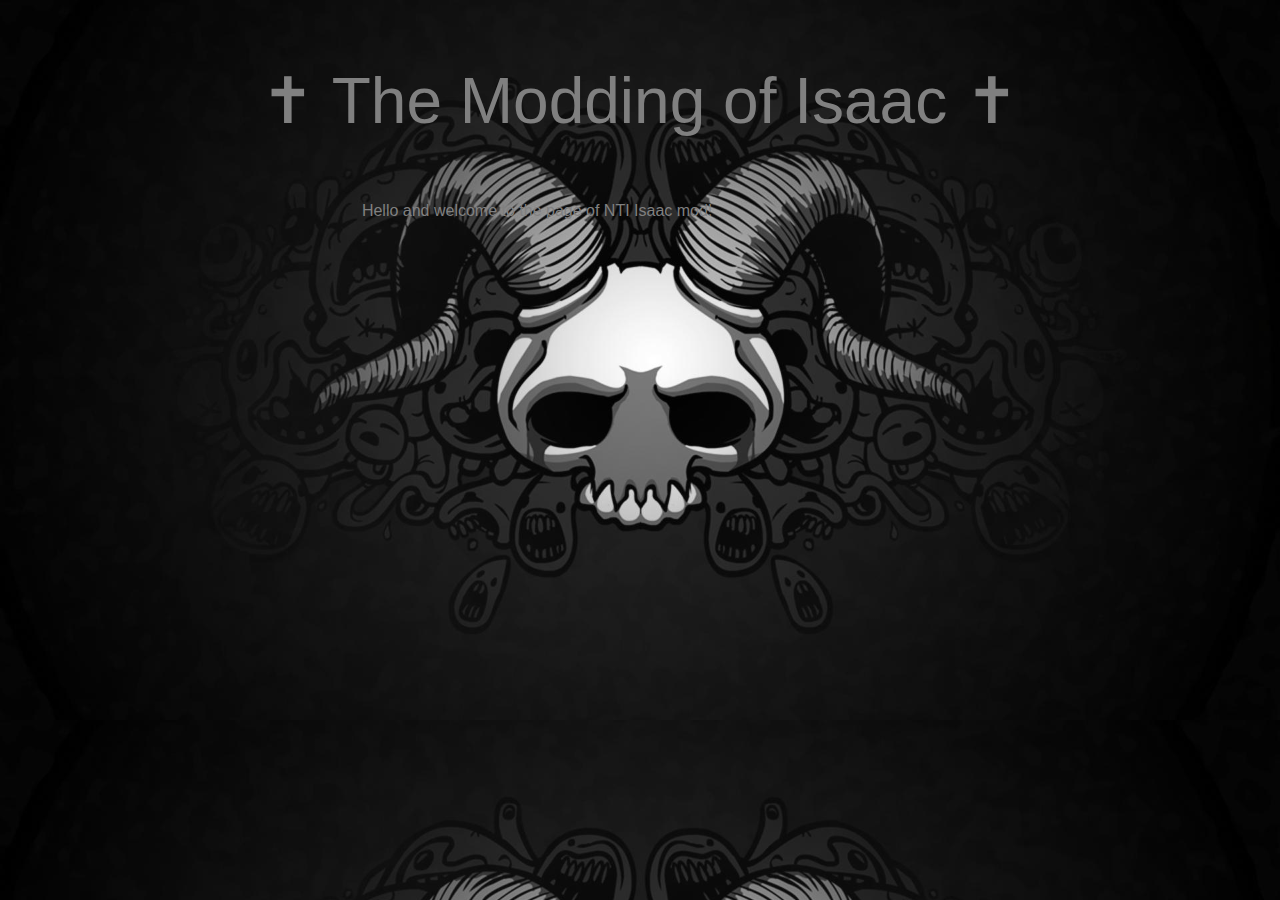
<file: html/dawidhtml.html>
<!DOCTYPE html>
<html lang="en">
<head>
    <meta charset="UTF-8">
    <meta name="viewport" content="width=device-width, initial-scale=1.0">
    <meta http-equiv="X-UA-Compatible" content="ie=edge">
    <link href="css/dawidcss.css" rel="stylesheet">
    <title>✝</title>
</head>
<body>
    <p id="header">✝ The Modding of Isaac ✝</p>

    <p id="p">Hello and welcome to the page of NTI Isaac mod!</p>
</body>
</html>
</file>
<file: html/css/dawidcss.css>
@charset "utf-8";

body{
    font-family: Arial, Helvetica, sans-serif;
    background-image: url("../img/isaac.jpg");
    background-size: cover;
}

#header{
    text-align: center;
    font-size: 400%;
    color: gray;
}

#p{
    color:gray;
    margin-left: 28%;
}
</file>
